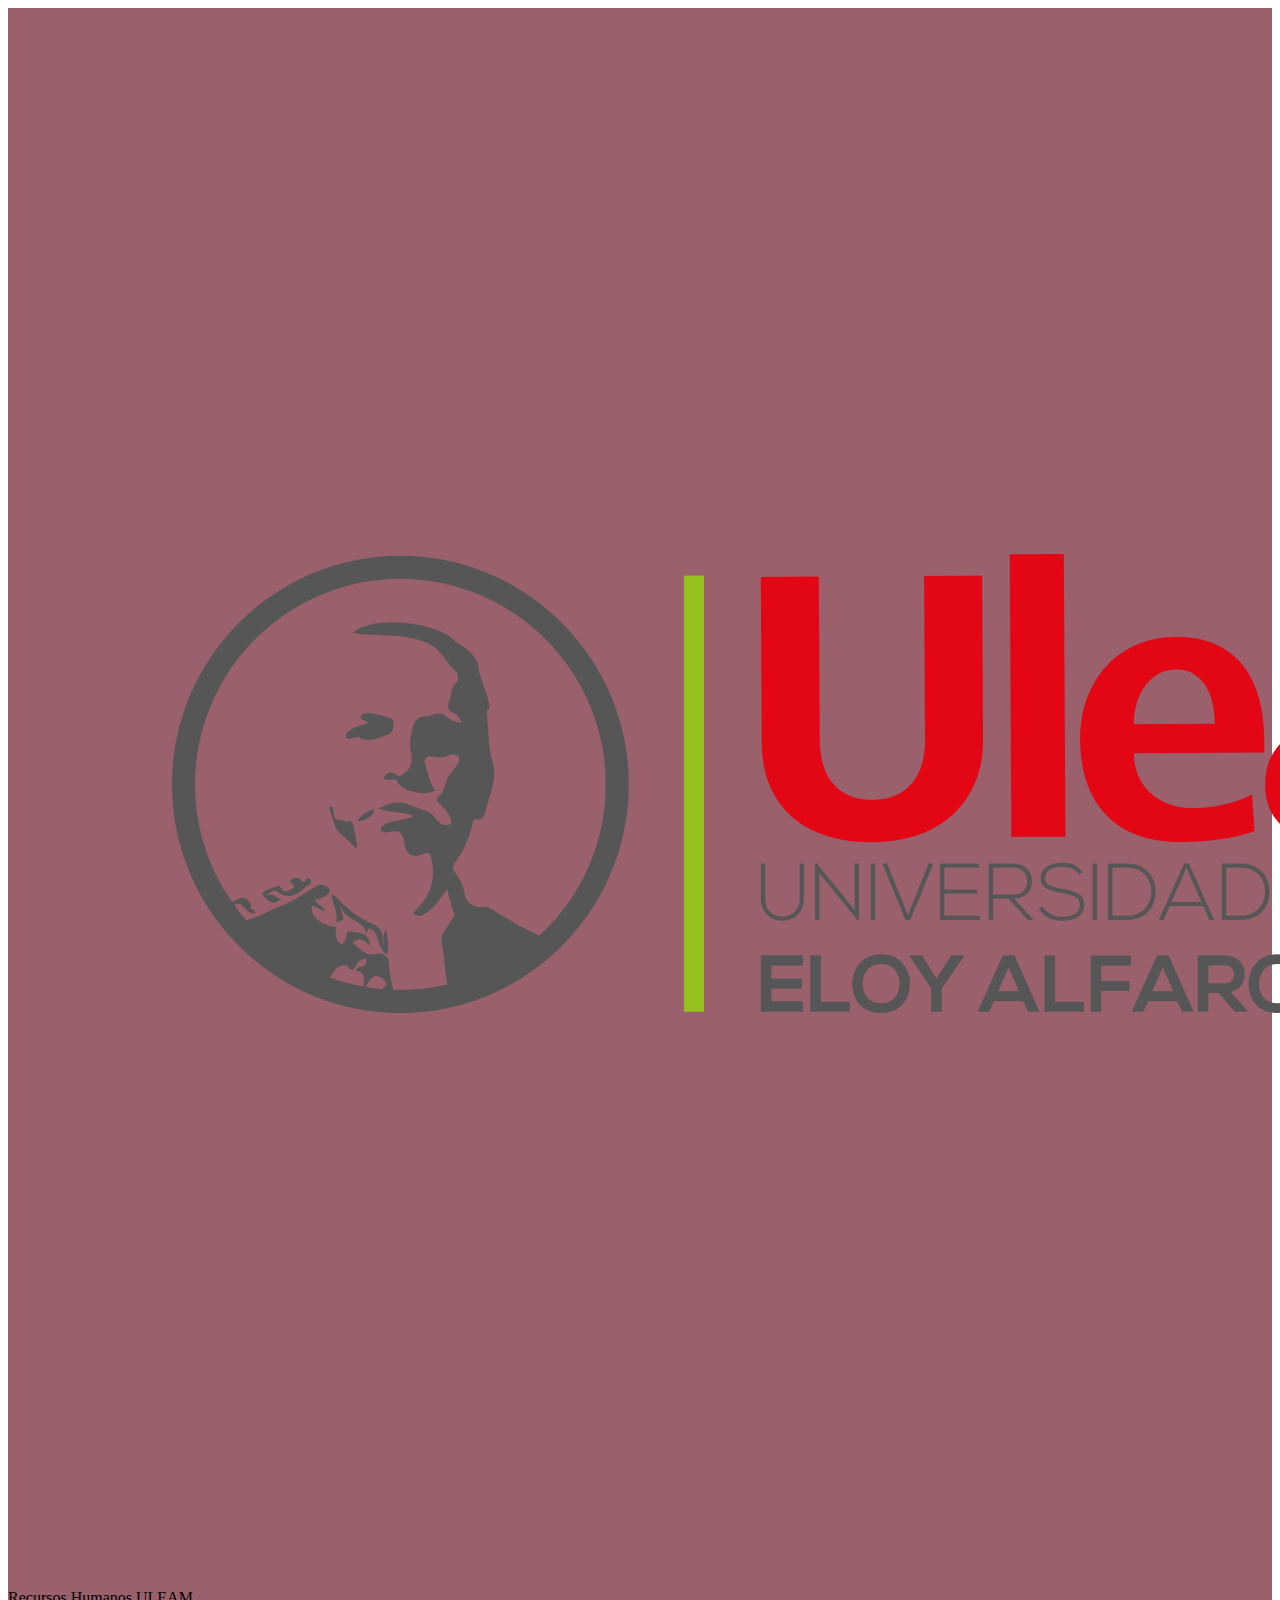
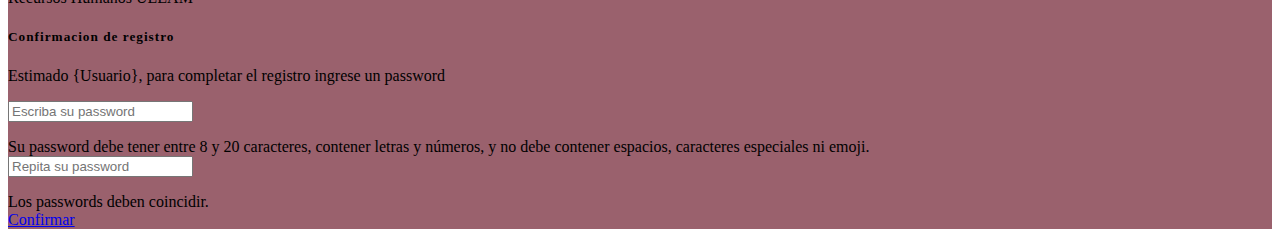
<file: index.html>
<!DOCTYPE html>
<html lang="en">
<head>
    <meta charset="UTF-8">
    <!---Boostrap-->
    <link href="https://cdn.jsdelivr.net/npm/bootstrap@5.3.2/dist/css/bootstrap.min.css" rel="stylesheet" integrity="sha384-T3c6CoIi6uLrA9TneNEoa7RxnatzjcDSCmG1MXxSR1GAsXEV/Dwwykc2MPK8M2HN" crossorigin="anonymous">
    <meta name="viewport" content="width=device-width, initial-scale=1.0">
    <title>Registro</title>
</head>
<body>
    <section class="vh-100" style="background-color: #9A616D;">
        <div class="container py-5 h-100">
          <div class="row d-flex justify-content-center align-items-center h-100">
            <div class="col col-xl-10">
              <div class="card" style="border-radius: 1rem;">
                <div class="row g-0">
                  <div class="col-md-6 col-lg-5 d-none d-md-block">
                    <img src="img/logo.png"
                      alt="login form" class="img-fluid" style="border-radius: 1rem 0 0 1rem;" />
                  </div>
                  <div class="col-md-6 col-lg-7 d-flex align-items-center">
                    <div class="card-body p-4 p-lg-5 text-black">
      
                      <form>
      
                        <div class="d-flex align-items-center mb-3 pb-1">
                          <i class="fas fa-cubes fa-2x me-3" style="color: #ff6219;"></i>
                          <span class="h1 fw-bold mb-0">Recursos Humanos ULEAM</span>
                        </div>
      
                        <h5 class="fw-normal mb-3 pb-3" style="letter-spacing: 1px;">Confirmacion de registro</h5>
                        
                        <p>Estimado {Usuario}, para completar el registro ingrese un password</p>

                        <input type="password" id="password" class="form-control" aria-describedby="passwordHelpBlock" placeholder="Escriba su password" required oninput="verificarPass()">
                        <p id="resultadoPass"></p>
                        <div id="passwordHelpBlock" class="form-text">
                            Su password debe tener entre 8 y 20 caracteres, contener letras y números, y no debe contener espacios, caracteres especiales ni emoji.
                        </div>
      
                        <input type="password" id="confirmarPass" class="form-control" aria-describedby="passwordHelpBlock" placeholder="Repita su password" required oninput="comprobarPass()">
                        <p id="mensajePass"></p>
                        <div id="passwordHelpBlock" class="form-text">
                        Los passwords deben coincidir.
                        </div>
                        <a class="btn btn-primary" href="login.html" role="button" aria-disabled="true" onclick="return verificarPass() &&  comprobarPass()">Confirmar</a>
                     
                    
      
                    </div>
                  </div>
                </div>
              </div>
            </div>
          </div>
        </div>
      </section>
      <script src="js/general.js"></script>
      <script src="https://cdn.jsdelivr.net/npm/bootstrap@5.3.2/dist/js/bootstrap.bundle.min.js" integrity="sha384-C6RzsynM9kWDrMNeT87bh95OGNyZPhcTNXj1NW7RuBCsyN/o0jlpcV8Qyq46cDfL" crossorigin="anonymous"></script>
</body>
</html>
</file>
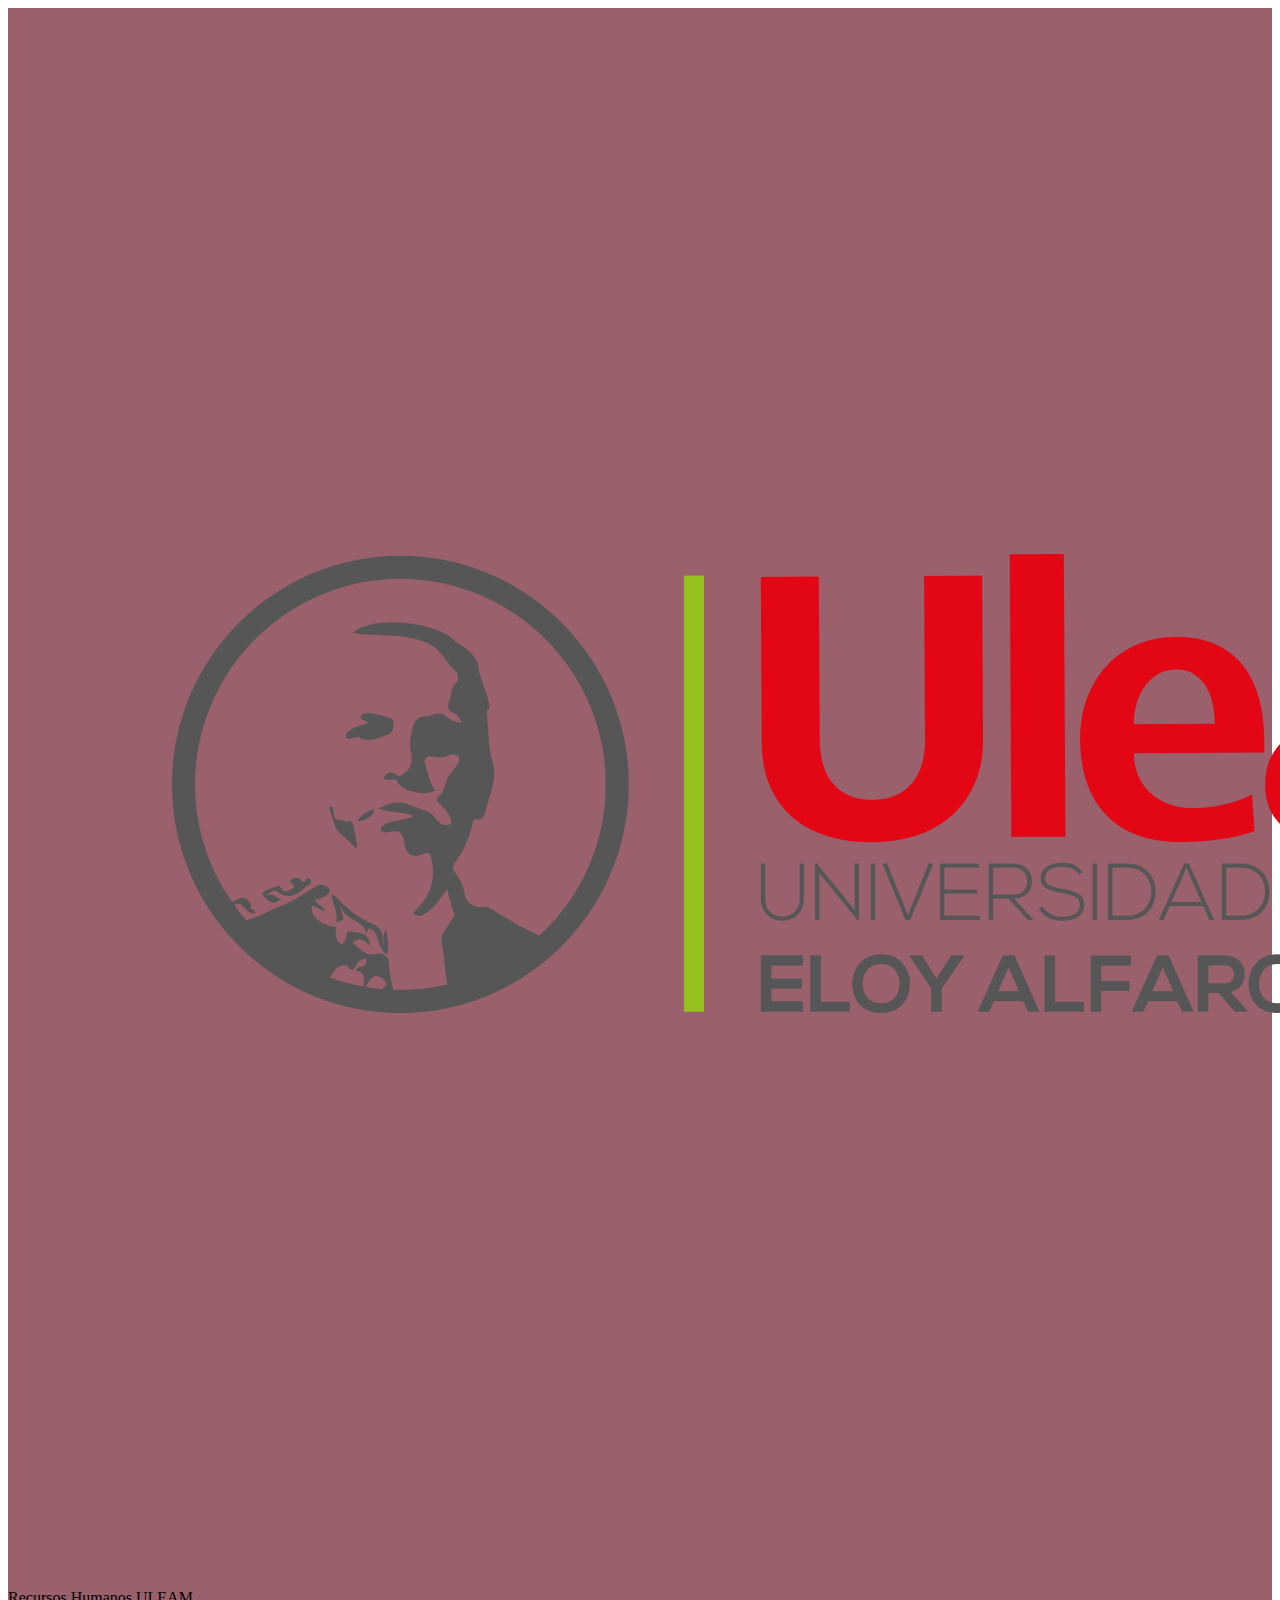
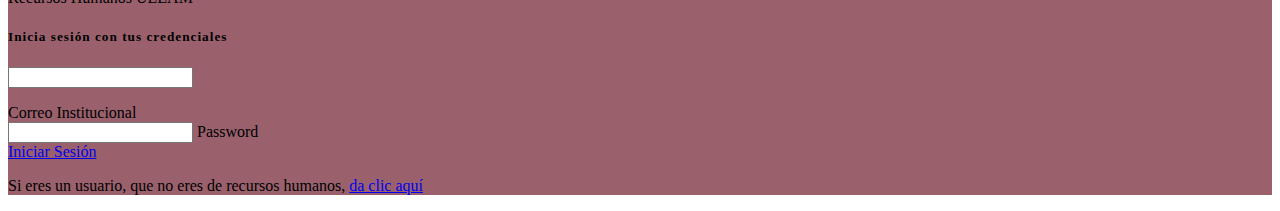
<file: login.html>
<!DOCTYPE html>
<html lang="en">
<head>
    <meta charset="UTF-8">
    <link rel="stylesheet" href="css/">
    <!-- Bootstrap -->
    <link href="https://cdn.jsdelivr.net/npm/bootstrap@5.3.2/dist/css/bootstrap.min.css" rel="stylesheet" integrity="sha384-T3c6CoIi6uLrA9TneNEoa7RxnatzjcDSCmG1MXxSR1GAsXEV/Dwwykc2MPK8M2HN" crossorigin="anonymous">
    
    <meta name="viewport" content="width=device-width, initial-scale=1.0">
    <title>Login</title>
</head>
<body>
  <style>
    .hide{
      display: none;
   
    }

  </style>
    <section class="vh-100" style="background-color: #9A616D;" >
        <div class="container  py-5 h-100" id="form_admins" >
          <div class="row d-flex justify-content-center align-items-center h-100" >
            <div class="col col-xl-10" >
              <div class="card" style="border-radius: 1rem;">
                <div class="row g-0">
                  <div class="col-md-6 col-lg-5 d-none d-md-block">
                    <img src="img/logo.png"
                      alt="login form" class="img-fluid" style="border-radius: 1rem 0 0 1rem;" />
                  </div>
                  <div class="col-md-6 col-lg-7 d-flex align-items-center">
                    <div class="card-body p-4 p-lg-5 text-black" >
      
                      <form>
                        <div class="d-flex align-items-center mb-4 pb-1">
                          <i class="fas fa-cubes fa-2x me-3" style="color: #ff6219;"></i>
                        </div>
                        <span class="h1 fw-bold mb-0">Recursos Humanos ULEAM</span>
                        <h5 class="fw-normal mb-3 pb-3" style="letter-spacing: 1px;">Inicia sesión con tus credenciales</h5>
      
                        <div class="form-outline mb-4">
                          <input type="email" id="inputCorreoRegistro" class="form-control form-control-lg" required oninput="validarCorreoElectronico()" />
                          <p id="resultadoCorreoElectronico"></p>
                          <label class="form-label" for="form2Example17">Correo Institucional</label>
                        </div>
      
                        <div class="form-outline mb-4">
                          <input type="password" id="password" class="form-control form-control-lg" required oninput="verificarPass()"/>
                          <label class="form-label" for="form2Example27">Password</label>
                        </div>
      
                        <a class="btn btn-primary" role="button" href="dashboard.html">Iniciar Sesión</a>
                        
                        <p class="h6 mt-3">Si eres un usuario, que no eres de recursos humanos, <a href="#" id="Mostrar_login" >da clic aquí</a></p>
                    </div>
                  </div>
                </div>
              </div>
            </div>
          </div>
        </div>


        <div class="container py-5 h-100  hide" id="form_personas">
          <div class="row d-flex justify-content-center align-items-center h-100">
              <div class="col col-xl-10">
                  <div class="card" style="border-radius: 1rem;">
                      <div class="row g-0">
                          <div class="col-md-6 col-lg-5 d-none d-md-block">
                              <img src="img/logo.png" alt="login form" class="img-fluid" style="border-radius: 1rem 0 0 1rem;" />
                          </div>
                          <div class="col-md-6 col-lg-7 d-flex align-items-center">
                              <div class="card-body p-4 p-lg-5 text-black">
                                  <form>
                                      <div class="d-flex align-items-center mb-4 pb-1">
                                          <i class="fas fa-cubes fa-2x me-3" style="color: #ff6219;"></i>
                                      </div>
                                      <span class="h1 fw-bold mb-0">Empleados ULEAM</span>
                                      <h5 class="fw-normal mb-3 pb-3" style="letter-spacing: 1px;">Inicia sesión con tus credenciales</h5>
      
                                      <div class="form-outline mb-4">
                                          <input type="email" id="inputCorreoRegistro" class="form-control form-control-lg" required oninput="validarCorreoElectronico()" />
                                          <p id="resultadoCorreoElectronico"></p>
                                          <label class="form-label" for="form2Example17">Correo Institucional</label>
                                      </div>
      
                                      <div class="form-outline mb-4">
                                          <input type="password" id="password" class="form-control form-control-lg" required oninput="verificarPass()" />
                                          <label class="form-label" for="form2Example27">Password</label>
                                      </div>
      
                                      <a class="btn btn-primary" role="button" href="dash_empleados.html">Iniciar Sesión</a>
      
                                      <p class="h6 mt-3">Si eres un usuario de recursos humanos, <a href="#" id="Mostrar_login_RRHH">da clic aquí</a></p>
                                  </form>
                              </div>
                          </div>
                      </div>
                  </div>
              </div>
          </div>
      </div>
      
    </section>

    <script src="js/general.js"></script>
    <script src="https://cdn.jsdelivr.net/npm/bootstrap@5.3.2/dist/js/bootstrap.bundle.min.js" integrity="sha384-C6RzsynM9kWDrMNeT87bh95OGNyZPhcTNXj1NW7RuBCsyN/o0jlpcV8Qyq46cDfL" crossorigin="anonymous"></script>
    <script>
      document.addEventListener("DOMContentLoaded", function() {
          // Obtiene el enlace y los formularios
          const mostrarLoginLink = document.getElementById("Mostrar_login");
          const formPersonas = document.getElementById("form_personas");
          const formAdmins = document.getElementById("form_admins");
          const mostrarLoginAdmin = document.getElementById("Mostrar_login_RRHH");
  
          // Agrega un manejador de eventos al enlace
          mostrarLoginLink.addEventListener("click", function(event) {
              event.preventDefault(); // Evita la recarga de la página cuando se hace clic en el enlace
  
              // Quita la clase 'hide' del formulario form_personas
              formPersonas.classList.remove("hide"); // Quitado el punto (.) antes de "hide"
  
              // Agrega la clase 'hide' al formulario form_admins
              formAdmins.classList.add("hide"); 
          });
          mostrarLoginAdmin.addEventListener("click",function(event){
            formAdmins.classList.remove("hide"); 

            formPersonas.classList.add("hide")

          })
      });
  </script>
      
</body>
</html>
</file>
